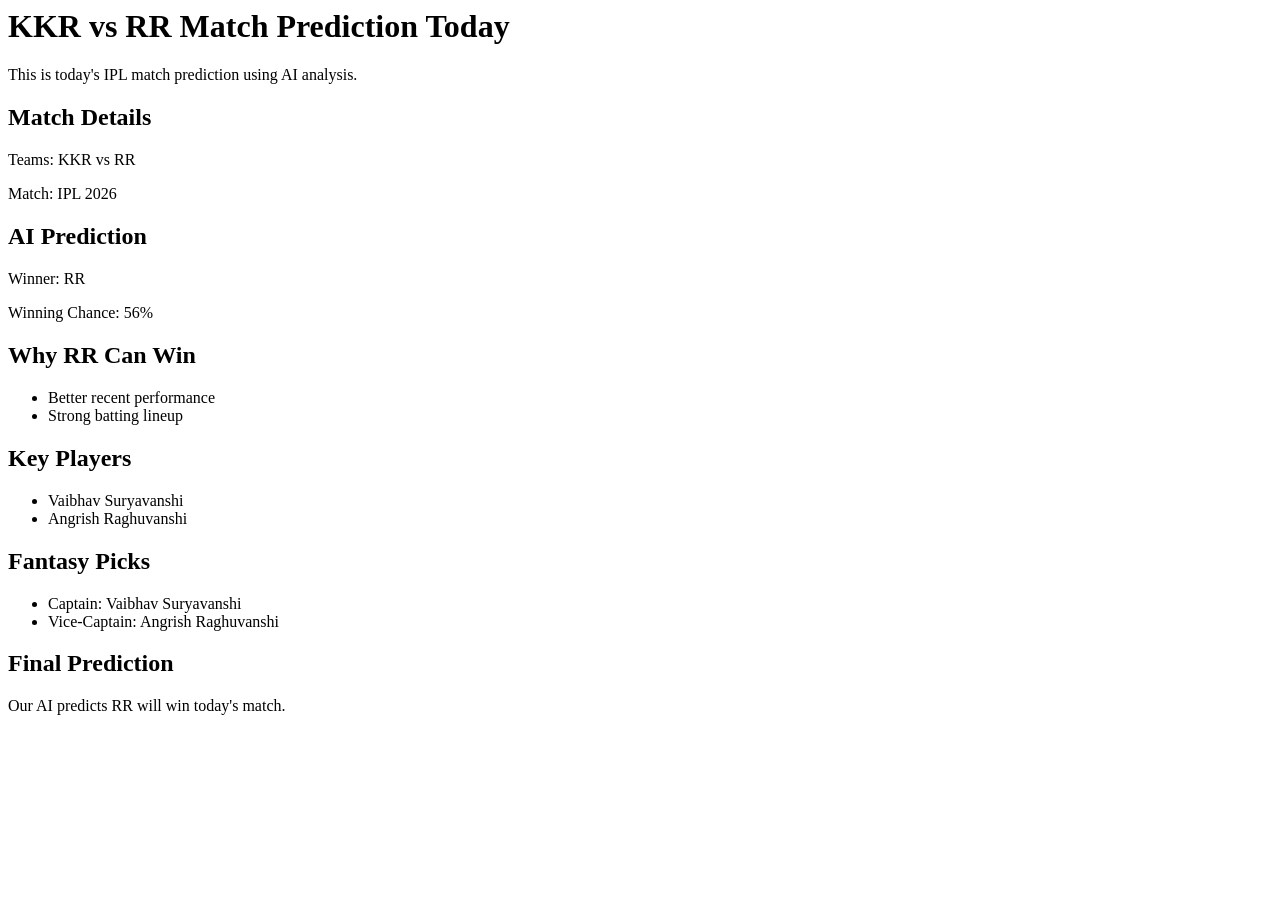
<file: kkr-vs-rr-prediction.html>
<html>
<head>
<title>KKR vs RR AI Prediction Today | IPL 2026</title>
</head>

<body>

<h1>KKR vs RR Match Prediction Today</h1>

<p>This is today's IPL match prediction using AI analysis.</p>

<h2>Match Details</h2>
<p>Teams: KKR vs RR</p>
<p>Match: IPL 2026</p>

<h2>AI Prediction</h2>
<p>Winner: RR</p>
<p>Winning Chance: 56%</p>

<h2>Why RR Can Win</h2>
<ul>
<li>Better recent performance</li>
<li>Strong batting lineup</li>
</ul>

<h2>Key Players</h2>
<ul>
<li>Vaibhav Suryavanshi</li>
<li>Angrish Raghuvanshi</li>
</ul>

<h2>Fantasy Picks</h2>
<ul>
<li>Captain: Vaibhav Suryavanshi</li>
<li>Vice-Captain: Angrish Raghuvanshi</li>
</ul>

<h2>Final Prediction</h2>
<p>Our AI predicts RR will win today's match.</p>

</body>
</html>
</file>
